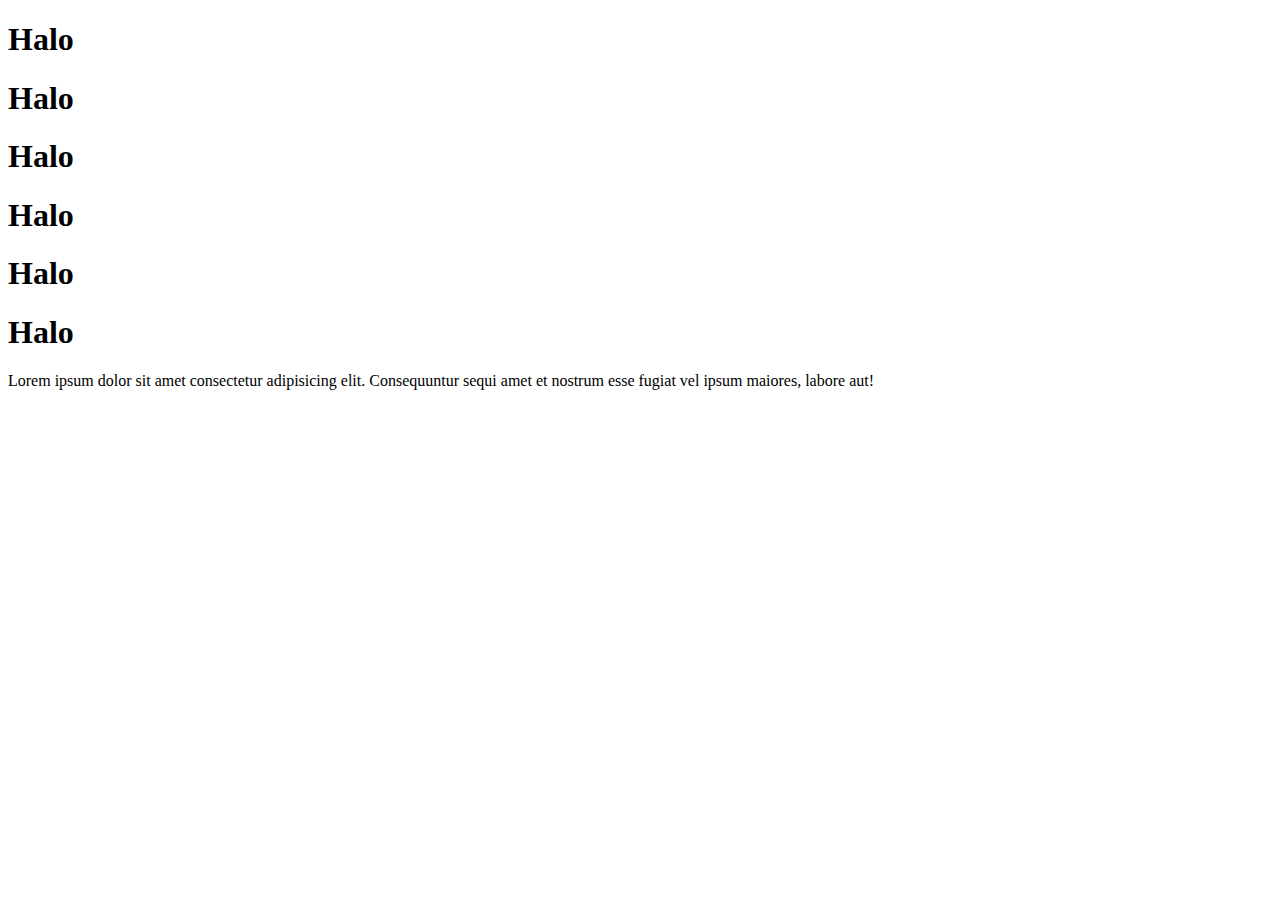
<file: index.html>
<!DOCTYPE html>
<html lang="en">
<head>
    <title>Document</title>
</head>
<body>
    <h1>Halo</h1>
    <h1>Halo</h1>
    <h1>Halo</h1>
    <h1>Halo</h1>
    <h1>Halo</h1>
    <h1>Halo</h1>
    <p>Lorem ipsum dolor sit amet consectetur adipisicing elit. Consequuntur sequi amet et nostrum esse fugiat vel ipsum maiores, labore aut!</p>
</body>
</html>
</file>
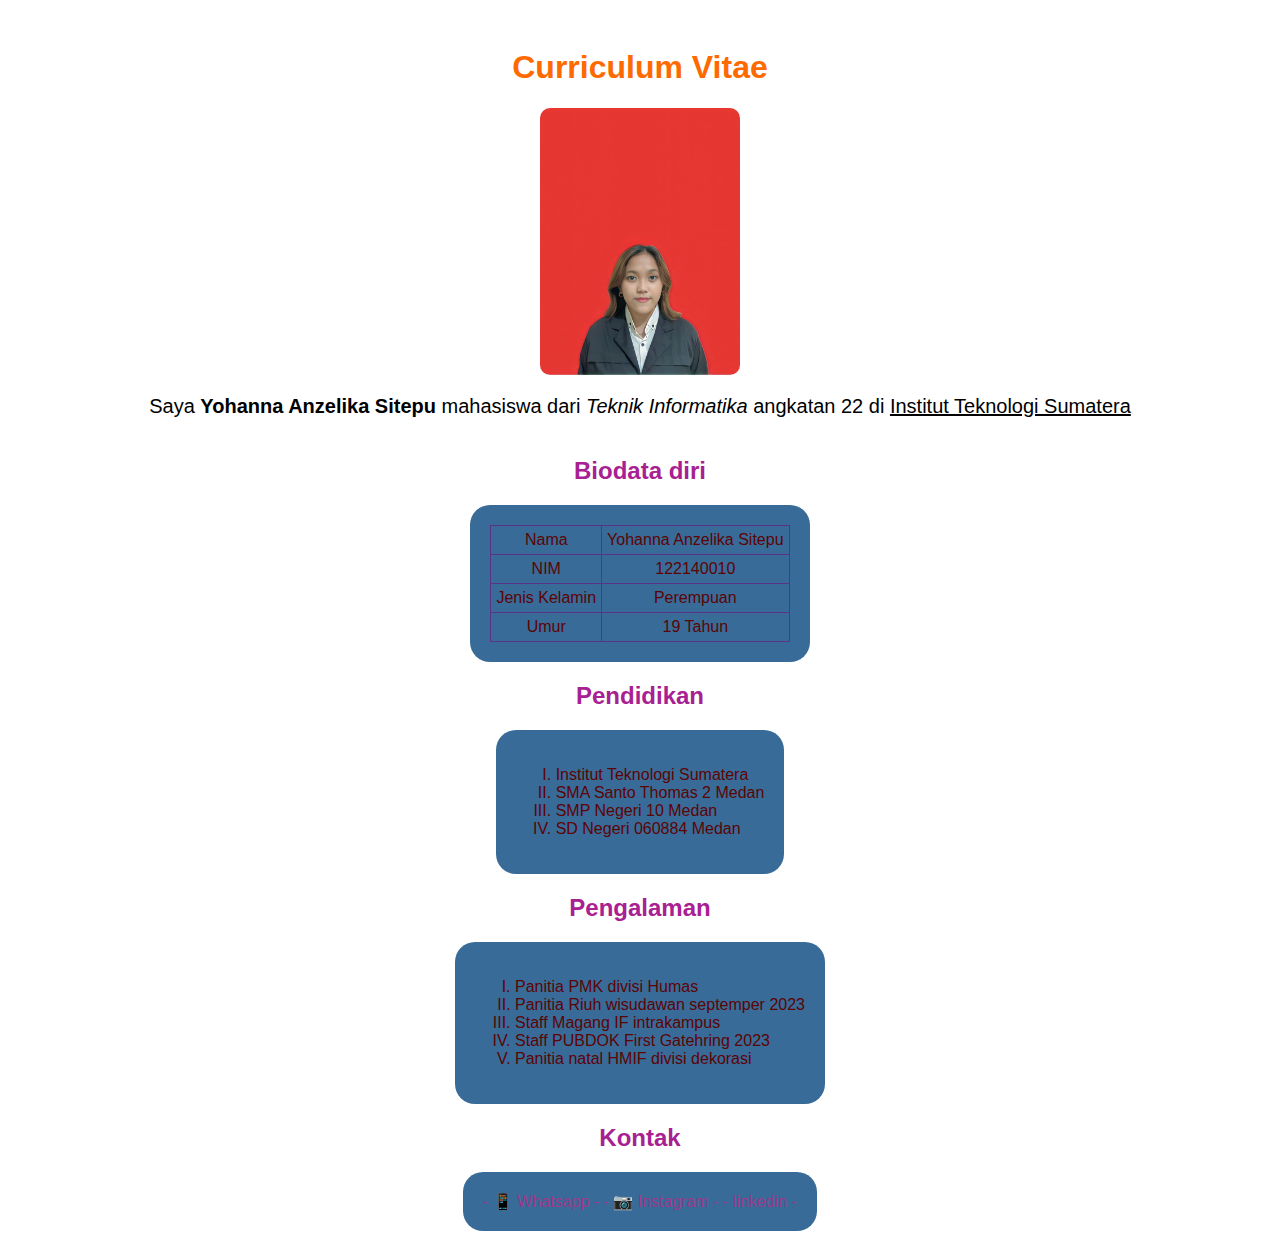
<file: Tugas2.html>
<!DOCTYPE html>
<html>
    <head>
        <title>Yohanna Anzelika Sitepu</title>
        <link rel="stylesheet" href="style.css">
        <meta name="viewport" content="width=device-width">
    </head>
    <body>
        <h1 class="judul">Curriculum Vitae</h1>
        <img class="gambar" src="Foto.jpg" />
        <p class="deskripsi">Saya <b>Yohanna Anzelika Sitepu</b> mahasiswa dari <i>Teknik Informatika</i> angkatan 22 di <u>Institut Teknologi Sumatera</u></p>
        <h2>Biodata diri</h2>
        <div class="panel">
            <table class="tabel-biodata" border="1">
                <tr>
                    <td>Nama</td>
                    <td>Yohanna Anzelika Sitepu</td>
                </tr>
                <tr>
                    <td>NIM</td>
                    <td>122140010</td>
                </tr>
                <tr>
                    <td>Jenis Kelamin</td>
                    <td>Perempuan</td>
                </tr>
                <tr>
                    <td>Umur</td>
                    <td>19 Tahun</td>
                </tr>
            </table>
        </div>
        <h2>Pendidikan</h2>
        <div class="panel">
            <ol>
                <li>Institut Teknologi Sumatera</li>
                <li>SMA Santo Thomas 2 Medan</li>
                <li>SMP Negeri 10 Medan</li>
                <li>SD Negeri 060884 Medan</li>
            </ol>
        </div>
        <h2>Pengalaman</h2>
        <div class="panel">
            <ol>
                <li>Panitia PMK divisi Humas</li>
                <li>Panitia Riuh wisudawan septemper 2023</li>
                <li>Staff Magang IF intrakampus</li>
                <li>Staff PUBDOK First Gatehring 2023</li>
                <li>Panitia natal HMIF divisi dekorasi</li>

            </ol>
        </div>
        <h2>Kontak</h2>
        <div class="panel">
            <a href="https://wa.me/+6282276893991">📱 Whatsapp</a>
            <a href="https://instagram.com/yohannalika">📷 Instagram</a>
            <a href="https://id.linkedin.com/in/yohanna-anzelika-401578229">linkedin</a>

        </div>
    </body>
</html>
</file>
<file: style.css>
* {
    font-family:'Fira Sans', sans-serif;
}

body {
    display: flex;
    flex-direction: column;
    align-items: center;
    text-align: center;
    padding: 20px;
}

.judul {
    color: rgb(255, 106, 0);
}

.gambar {
    width: 200px;
    border-radius: 10px;
}

.deskripsi {
    font-size: 20px;
}

.panel {
    color: rgb(92, 4, 4);
    background-color: rgb(56, 107, 152);
    padding: 20px;
    border-radius: 20px;
}

.tabel-biodata {
    border-color: rgb(90, 50, 135);
    border-collapse: collapse;   
}

td {
    padding: 5px;
}

h2 {
    color: rgb(168, 32, 145);
}

ol {
    list-style: upper-roman;
    text-align: left;
}

a {
    color: rgb(155, 57, 139);
    text-decoration: none;
}

a::before {
    content: " - ";
}

a::after {
    content: " - ";
}

a:hover {
    color: rgb(115, 34, 53);
    font-size: 20px;
    transition-duration: 1s;
}
</file>
